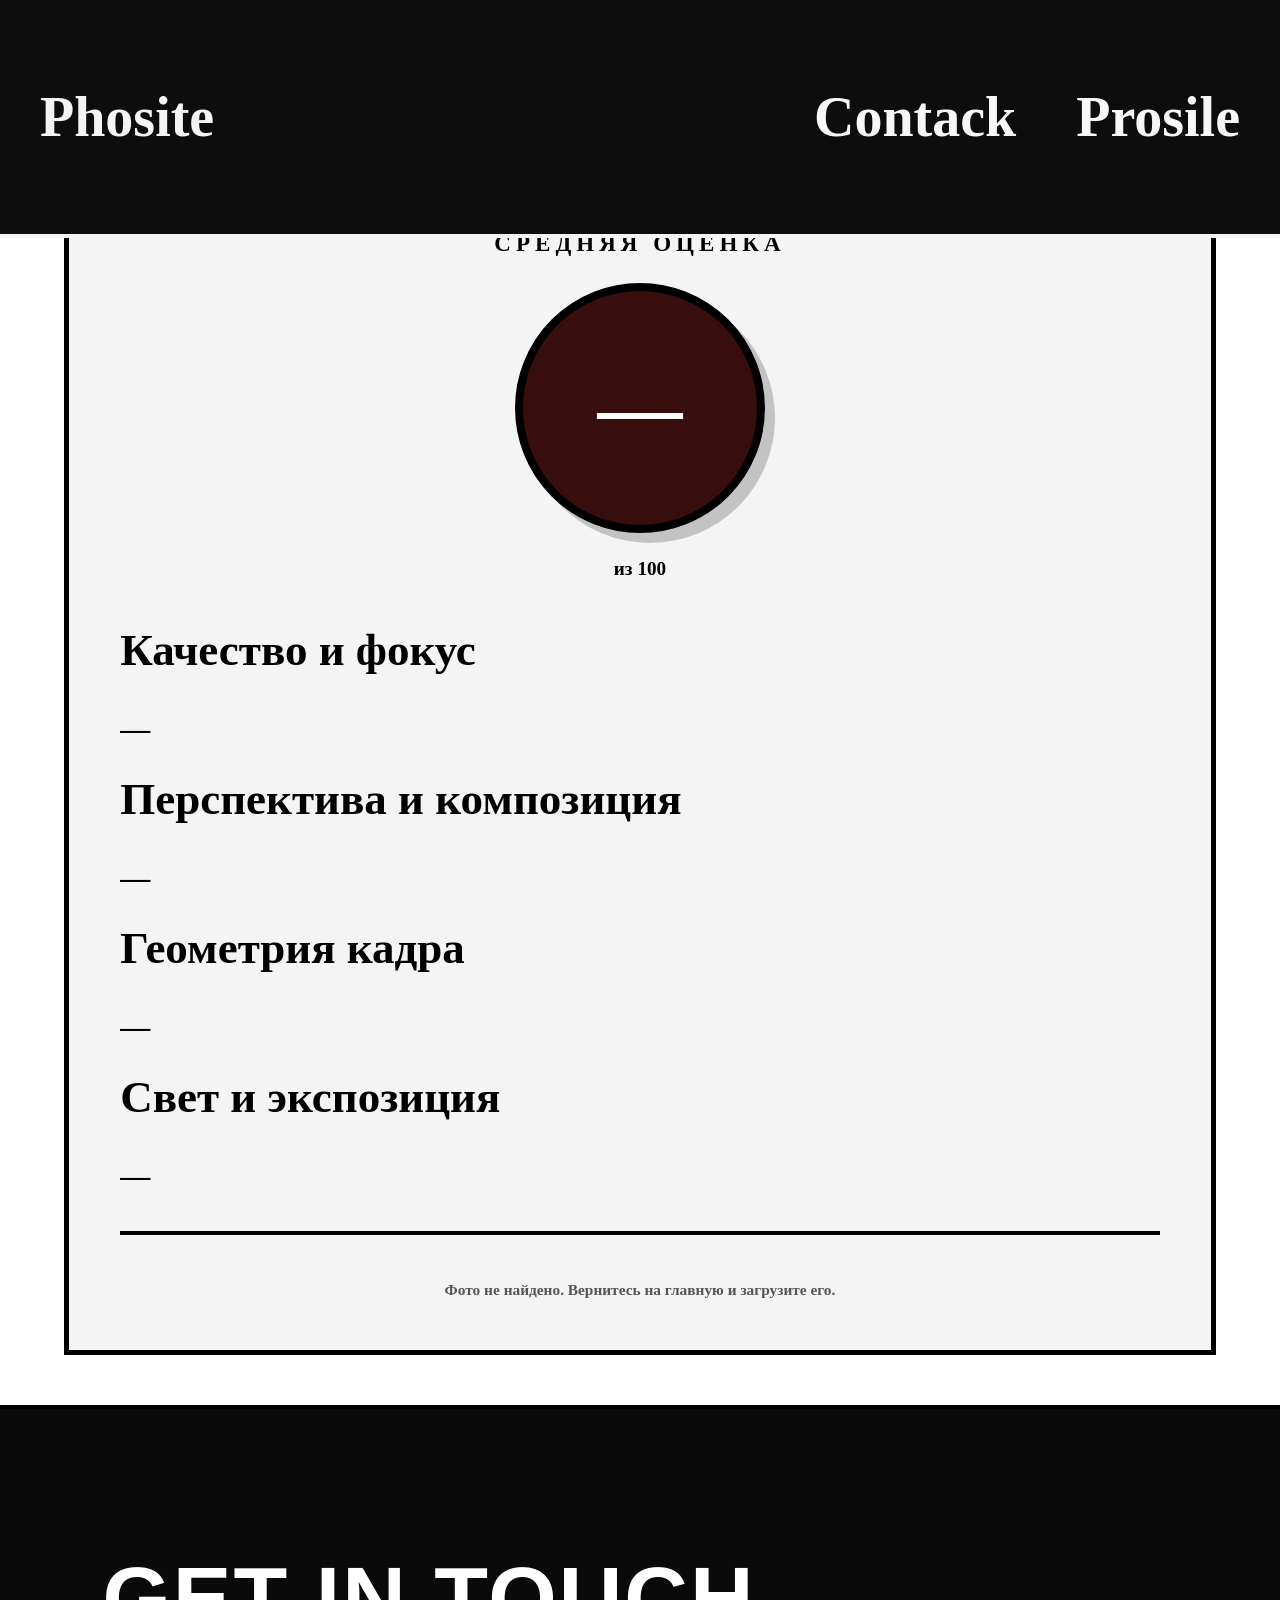
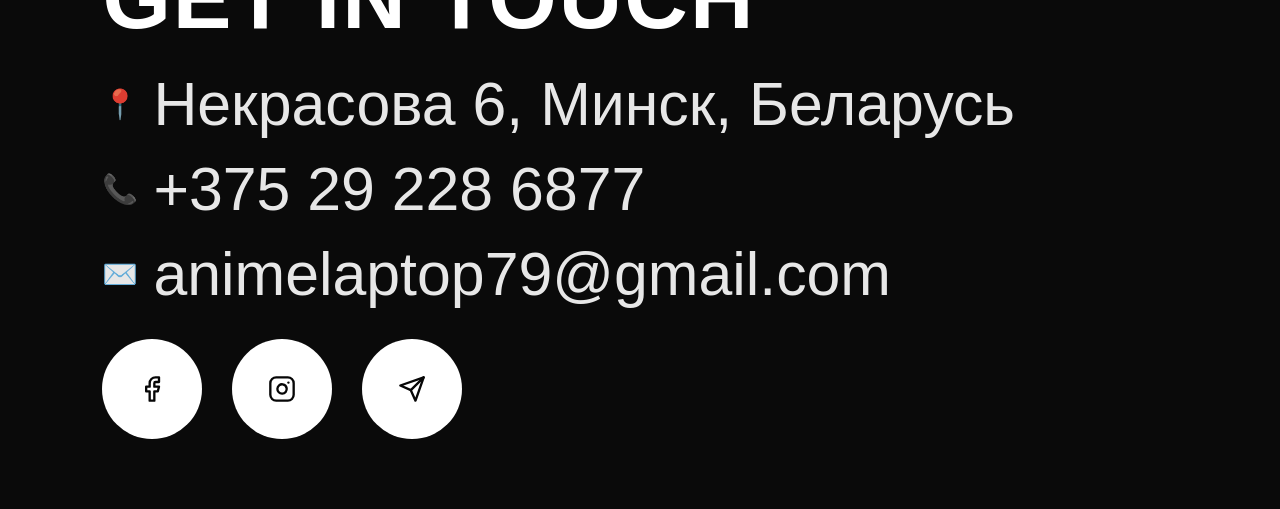
<file: result.html>
<!DOCTYPE HTMAL>
<html lang="kz">
    <head>
        <meta charset="UTF-8">
        <meta name="viewport"
        content="width=device-width,initial-scale=1.0">
        <title>Phosite result</title>
        <link rel="stylesheet" href="Secret.css">
  
  <!-- 2. ПОДКЛЮЧАЕМ ВАШ SECRET.CSS (строго ПОСЛЕ Bootstrap) -->
  <link rel="stylesheet" href="Secret.css">

    </head>
    <body>
        <header class="fixed-top-nav">
            <div class="logo-area">
                <h1>Phosite</h1>
             </div>
  
                <!-- Обёртка для ссылок обязательно должна иметь класс nav-links -->
            <nav class="nav-links">
                <a href="#" class="nav-link">Contack</a>
                <h1></h1>
                <a href="#" class="nav-link">Prosile</a>
            </nav>
        </header>
                    <!-- Кнопка-меню для мобильных устройств -->
            <button class="navbar-toggler" type="button" data-bs-toggle="collapse" data-bs-target="#navbarNav">
            <span class="navbar-toggler-icon">
                <h1>
                    
                </h1>
            </span>
            </button>
            <section id="result-section" class="result-section">
  <div class="result-card">
    <div class="result-average">
      <span class="result-label">СРЕДНЯЯ ОЦЕНКА</span>
      <div class="average-circle" id="avg-score">—</div>
      <span class="average-sub">из 100</span>
    </div>

    <div class="result-criteria" id="criteria-list">
      <div class="criterion" data-key="focus">
        <span class="crit-name">Качество и фокус</span>
        <div class="crit-bar"><div class="crit-fill" style="width:0%"></div></div>
        <span class="crit-value">—</span>
      </div>
      <div class="criterion" data-key="composition">
        <span class="crit-name">Перспектива и композиция</span>
        <div class="crit-bar"><div class="crit-fill" style="width:0%"></div></div>
        <span class="crit-value">—</span>
      </div>
      <div class="criterion" data-key="geometry">
        <span class="crit-name">Геометрия кадра</span>
        <div class="crit-bar"><div class="crit-fill" style="width:0%"></div></div>
        <span class="crit-value">—</span>
      </div>
      <div class="criterion" data-key="light">
        <span class="crit-name">Свет и экспозиция</span>
        <div class="crit-bar"><div class="crit-fill" style="width:0%"></div></div>
        <span class="crit-value">—</span>
      </div>
    </div>

    <p class="result-comment" id="result-comment"></p>

    <div class="result-status" id="result-status">Загрузка оценки…</div>
  </div>
</section>
    <footer class="site-footer">
    <div class="footer-container">
        
        <!-- ЛЕВАЯ ЧАСТЬ: КОНТАКТЫ -->
        <div class="footer-column">
            <h3>Get In Touch</h3>
            <ul class="contact-list">
                <li>
                    <span class="icon">📍</span> 
                    Некрасова 6, Минск, Беларусь
                </li>
                <li>
                    <span class="icon">📞</span> 
                    +375 29 228 6877
                </li>
                <li>
                    <span class="icon">✉️</span> 
                    animelaptop79@gmail.com
                </li>
            </ul>
            
            <!-- Соцсети -->
            <div class="social-icons">
                <a href="https://www.facebook.com/profile.php?id=61579851143934&sk=about&locale=ru_RU" class="social-btn" target="_blank" aria-label="Facebook">
                    <svg xmlns="http://w3.org" width="24" height="24" viewBox="0 0 24 24" fill="none" stroke="currentColor" stroke-width="2" stroke-linecap="round" stroke-linejoin="round"><path d="M18 2h-3a5 5 0 0 0-5 5v3H7v4h3v8h4v-8h3l1-4h-4V7a1 1 0 0 1 1-1h3z"></path></svg>
                </a>
                 <a href="https://www.instagram.com/anime_laptop/" class="social-btn" target="_blank" aria-label="Instagram">
                    <svg xmlns="http://w3.org" width="24" height="24" viewBox="0 0 24 24" fill="none" stroke="currentColor" stroke-width="2" stroke-linecap="round" stroke-linejoin="round"><rect x="2" y="2" width="20" height="20" rx="5" ry="5"></rect><path d="M16 11.37A4 4 0 1 1 12.63 8 4 4 0 0 1 16 11.37z"></path><line x1="17.5" y1="6.5" x2="17.51" y2="6.5"></line></svg>
                </a>
                <a href="https://t.me" class="social-btn" target="_blank" aria-label="Telegram">
                    <svg xmlns="http://w3.org" width="24" height="24" viewBox="0 0 24 24" fill="none" stroke="currentColor" stroke-width="2" stroke-linecap="round" stroke-linejoin="round"><line x1="22" y1="2" x2="11" y2="13"></line><polygon points="22 2 15 22 11 13 2 9 22 2"></polygon></svg>
                </a>
            </div>
        </div>

        

    </div>
</footer>
    <script src="scriptsite.js"></script>
    </body>
    </html>
</file>
<file: Secret.css>
.fixed-top-nav {
  position: fixed; 
  top: 0;         
  left: 0;        
  width: 100%;    
  z-index: 1030;  
  background-color: #0d0d0d;
  color:#f4f4f4; /* Серый цвет фона шапки */
  
  display: flex;
  justify-content: space-between; 
  align-items: center; 
  padding: 15px 40px; 
  box-sizing: border-box;

  /* ВАЖНО: Добавляем сплошную чёрную полосу толщиной 4 пикселя */
  border-bottom: 4px solid rgb(243, 244, 245) !important; 
}
.fixed-top-nav h1{
  font-size: 3.5rem !important;   /* Оставляем текущий удачный размер */
  line-height: 3.65 !important;
  color: #f4f4f4;  /* Слегка увеличили интервал, чтобы текст занял всю высоту */
  text-align: justify !important;/* Выравнивание по ширине (эффект газеты/Википедии) */
  margin: 0 !important;         
}
.nav-links {
  display: flex;       
  flex-direction: row; 
  gap: 30px;          
  margin-left: auto;   
  align-items: center; /* Центрирует сами ссылки внутри своего блока */
}
.nav-links .nav-link {
  display: inline-block;
  font-size: 3.5rem !important;   /* Оставляем текущий удачный размер */
  line-height: 3.65 !important;  /* Слегка увеличили интервал, чтобы текст занял всю высоту */
  text-align: justify !important; 
  font-weight: bold;  
  color: #f9f6f6;   
  text-decoration: none;
  padding: 0;          
  transition: color 0.15s ease-in-out;
}
.nav-links .nav-link:hover {
  color: #0fb0bc;      
}
.main-page-wrapper {
  display: flex;
  flex-direction: row;
  justify-content: flex-start;
  align-items: flex-stЫart; /* Выравнивает верх серого контейнера и блока shit на один уровень */
  gap: 20px;               /* Зазор между серым контейнером и блоком shit */
  width: 100%;
  box-sizing: border-box;
  padding: 100px 20px 20px 20px; /* Отступ сверху, чтобы фиксированная шапка ничего не перекрывала */
}
.blockinviseble { 
  width: 50% !important; 
  background: #fbfdfb !important;
  padding: 50px !important; 
}
.containers {
  display: flex !important;       
  flex-direction: row !important; 
  justify-content: space-between !important; 
  
  align-items: stretch !important; 
  
  width: 100% !important;
  box-sizing: border-box !important;
  background-color: #f4f4f4 !important;
  padding: 20px !important; 
  border: solid 5px black !important; 
}
.containers1 {
  display: flex !important;       
  flex-direction: row !important; 
  justify-content: space-between !important; 
  align-items: stretch !important; /* Гарантирует, что блоки будут равны по высоте */
  
  width: 90% !important;         
  max-width: 5000px !important;   
  margin: 200px auto 0 auto !important;   
  box-sizing: border-box !important;
  background-color: #f4f4f4 !important;
  
  /* ИСПРАВЛЕНИЕ: Ставим 0, чтобы блоки прижались к краям рамки контейнера */
  padding: 0px !important; 
  
  border: solid 5px black !important; 
}
.block-shit {
  width: 100% !important; /* Растягиваем на всю ширину сайта */
    background: #0d0d0d !important; 
    padding: 30px 20px !important; /* Отступы внутри блока (сверху/снизу и по бокам) */
    border-top: solid 4px black !important; /* Черная рамка сверху, чтобы отделить от картинки */
    border-bottom: solid 4px black !important; /* Черная рамка снизу */
    text-align: center !important; /* Текст по центру */
    font-weight: bold !important;
    font-size: 3rem !important; /* Размер шрифта */
    box-sizing: border-box !important;
    margin: 0 !important;
}
.block-shit h1{
  color: #f4f4f4;
}
.block1 { 
  width: 50% !important; 
  height: 30vw !important; /* МАГИЯ: Блок станет высоким пропорционально ширине экрана */
  background: #a6a4a4 !important;    
  padding: 60px !important; 
  border-right: solid 5px black !important; 
  box-sizing: border-box !important;
  
  display: flex !important;
  flex-direction: column !important;
  justify-content: space-between !important; 
}
.block1 h2 {
 font-size: 5rem !important; /* Делаем заголовок огромным и агрессивным */
  font-weight: 900 !important;
  text-transform: uppercase !important;
  margin-top: 0 !important;
  margin-bottom: 20px !important;
  text-align: center;
  color: black !important;
}
.block1 p {
  font-size: 5.2rem !important; /* Увеличили английский текст, теперь он читается издалека */
  line-height: 3.4 !important;
  color: #222 !important;
  margin-bottom: 40px !important;
}
.block2 { 
  width: 50% !important; 
  height: 30vw !important; /* Такая же высота, чтобы они идеально совпадали */
  background: #222222 !important; 
  padding: 40px !important; 
  box-sizing: border-box !important;
  
  display: flex !important;
  flex-direction: column !important;
  justify-content: center !important;
  align-items: center !important; 
  overflow: hidden;  

}
.btn-brutal-footer {
  width: 100% !important; /* Растягивается строго на всю ширину родительского блока */
  height: 100px !important; /* Делаем её очень высокой и массивной */
  background-color: #555555 !important; /* Изначально серая (заблокированная) */
  color: white !important;
  border: 5px solid black !important; /* Жирная брутальная рамка кнопки */
  font-size: 2.8rem !important; /* Огромный, кричащий шрифт на кнопке */
  font-weight: 900 !important;
  text-transform: uppercase !important;
  cursor: not-allowed !important;
  opacity: 0.6;
  margin-top: 25px !important; /* Отступ от верхних больших блоков */
  transition: all 0.15s ease-in-out;
}
.btn-brutal-footer:not([disabled]) {
  background-color: #380d0d !important; /* Твой фирменный бордовый цвет */
  cursor: pointer !important;
  opacity: 1 !important;
}
.btn-brutal-footer:not([disabled]):hover {
  background-color: #145618 !important; /* При наведении активированная кнопка станет зеленой */
  color: white !important;
}
.preview-container {
  width: 100%;
  height: 100%;
  display: flex;  
  align-items: center;
  justify-content: center;
  background-color: #222; 
}
#output-image {
  max-width: 100% !important;
  max-height: 100% !important;
  width: auto !important;
  height: auto !important;
  display: none; /* Изначально скрыта, пока файл не выбран */
  
  /* ВАЖНО: Свойство сбережения целостности фото */
  object-fit: contain !important; /* Картинка уменьшится, впишется в квадрат и НЕ сожмется, а пустые места станут рамками! */
}
.containers img {
  width: 100% !important;   /* Растягивается на всю ширину своего блока */
  max-width: 100% !important;
  height: auto !important;  /* Сохраняет правильные пропорции */
  display: block !important;
}
.upload-zone {
  width: 100%;
  border: 4px dashed black !important; 
  background-color: #444343 !important; 
  padding: 40px 20px !important; /* Делаем её аккуратной плашкой */
  text-align: center;
  font-size: 5.8rem !important; /* Удобный читаемый размер текста */
  font-weight: bold;
  cursor: pointer;
  margin-bottom: 0px;
  box-sizing: border-box;
  transition: background 0.2s;
}
.upload-zone span {
  font-size: 4rem !important; /* Текст "ВЫБЕРИ ИЛИ ПЕРЕТАЩИ СЮДА ФОТО" стал крупным */
  font-weight: bold !important;
  text-transform: uppercase !important;
}
.upload-zone:hover {
  background-color: #444343; /* Смена цвета при наведении */
  color: white;
}
.upload-zone input[type="file"] {
  display: none;
}
.containers img[src="placeholder.jpg"], .containers img:not([src]) {
  opacity: 0 !important;
  height: 0 !important;
  width: 0 !important;
}
.rating-result {
  background-color: #380d0d; /* Бордовый фон, как у контейнера */
  color: white;
  border: 4px solid black;
  padding: 20px;
  font-size: 3rem;
  text-align: center;
  font-weight: bold;
}
.main-page-wrapper {
  text-align: center;
  width: 90%;
  max-width: 1200px;
  
  margin: 0px auto 20px auto !important;
}
.image-overlay-container {
  position: relative;       
  width: 100vw !important;  
  
  /* Увеличили с 30vw до 42vw, чтобы картинка стала высокой и мощной */
  height: 42vw !important; 
  
  left: 50%;                
  transform: translateX(-50%); 
  margin: 0 0 0px 0 !important; 
  border: none !important;  
  overflow: hidden;                           
}
.adaptive-bg-img {
   width: 100% !important;   
  height: 100% !important;   
  object-fit: cover !important; 
  
  /* ВАЖНО: Выравниваем картинку по верхней части, 
     чтобы при любом масштабе твой силуэт оставался виден на экране */
  object-position: center top !important; 
  display: block !important;
}
.dark-overlay {
  position: absolute;
  top: 0;
  left: 0;
  width: 100%;
  height: 100%;
  background-color: rgba(0, 0, 0, 0.55); /* Черный цвет с прозрачностью 55% для тусклости */
  
  /* Центрируем текст внутри этого слоя */
  display: flex;
  align-items: center;
  justify-content: center;
  
  transition: background-color 0.3s ease; /* Плавное изменение при взаимодействии */
}
.image-overlay-container:hover .dark-overlay {
  background-color: rgba(0, 0, 0, 0.35); 
}
.overlay-welcome-text {
  color: rgba(255, 255, 255, 0.75); /* Полупрозрачный белый текст */
  font-family: sans-serif;           /* Аккуратный строгий шрифт без засечек */
  font-size: 2.5rem;                 /* Заметный, но не гигантский размер */
  font-weight: 800;
  letter-spacing: 8px;               /* Большое расстояние между буквами (стиль минимализма) */
  text-transform: uppercase;         /* Все буквы заглавные */
  text-align: center;
  pointer-events: none;              /* Клик сквозь текст не мешает интерфейсу */
  padding: 0 20px;
}
html, body {
    height: 100%;
    margin: 0;
    padding: 0;
    display: flex;
    flex-direction: column;
}
body > *:not(.site-footer) {
    /* Если не хотите оборачивать в main, можно использовать этот трюк, 
       но лучше просто добавить <main> вокруг контента и дать ему flex: 1 */
}
.site-footer {
    background-color: #0a0a0a; /* Тёмно-синий цвет как на скрине */
    color: #ffffff;
    width: 100%;
    margin-top: auto; /* ЭТА СТРОКА ПРИЖИМАЕТ ФУТЕР К НИЗУ ОКНА */
    padding: 50px 0;
    box-sizing: border-box;
    font-family: Arial, sans-serif;
    
    /* Если футер должен касаться краев экрана - убираем боковые отступы */
    border-top: 4px solid #000; /* Черная полоса сверху для стиля */
}
.footer-container {
     display: flex !important;
    flex-direction: row !important; 
    justify-content: space-between !important; /* Это раздвинет блоки по краям */
    align-items: flex-start !important; 
    flex-wrap: nowrap !important; /* Запрещаем переносить блоки вниз */
    
    /* Убираем max-width, чтобы контейнер мог растянуться */
    width: 100% !important; 
    
    /* Вот эти отступы (padding) не дадут тексту прилипнуть к самым краям монитора */
    padding: 0 8% !important; 
    box-sizing: border-box !important;
    margin: 0 !important;   /* Отступы внутри футера, чтобы текст не прилипал к краям */
}
.footer-column {
    flex: 0 1 auto !important; /* Блоки будут занимать столько места, сколько нужно тексту */
    min-width: 250px !important; /* Защита, чтобы не сжимались слишком сильно */
    margin-bottom: 20px !important;
}
.footer-column h3 {
    font-size: 5.5rem !important; /* БЫЛО 1.5rem */
    margin-bottom: 20px;
    font-weight: bold;
    text-transform: uppercase;
    letter-spacing: 2px;
}
.contact-list {
    list-style: none;
    padding: 0;
    margin: 0 0 30px 0;
}
.contact-list li {
    font-size: 3.8rem !important; 
    margin-bottom: 15px;
    display: flex;
    align-items: center;
    opacity: 0.9;
    color: #ffffff;
    white-space: nowrap !important;
}
.contact-list .icon {
    margin-right: 15px;
    font-size: 1.8rem !important;
}
.social-icons {
    display: flex;
    gap: 30px;
}
.social-btn {
    display: flex;
    justify-content: center;
    align-items: center;
    width: 100px; 
    height: 100px; 
    background-color: #ffffff;
    color: #060606;
    border-radius: 50%;
    text-decoration: none;
    transition: transform 0.2s, background-color 0.2s;
}
.social-btn svg {
    width: 28px;
    height: 28px;
    /* Убедимся, что цвет иконки совпадает с цветом текста кнопки */
    stroke: currentColor; 
    fill: none;
}
.social-btn:hover {
    background-color: #0fb0bc; 
    color: white;
    transform: scale(1.1);
}
.gallery-grid {
     display: grid;
    grid-template-columns: repeat(3, 1fr); 
    gap: 15px;
    width: 300px !important;
}
.gallery-item {
    width: 100%;
    aspect-ratio: 1 / 1; /* Квадратные заглушки */
    background-color: rgba(255, 255, 255, 0.2); /* Полупрозрачный белый */
    border-radius: 4px;
    transition: background-color 0.2s;
}
.gallery-item:hover {
    background-color: rgba(255, 255, 255, 0.4);
}
@media (max-width: 768px) {
    .footer-container {
        flex-direction: column;
        padding: 0 20px;
    }
    
    .gallery-grid {
        grid-template-columns: repeat(3, 1fr); /* Оставляем 3 колонки или можно 2 */
    }
}
@media (max-width: 768px) {

  /* --- ШАПКА --- */
  .fixed-top-nav {
    padding: 10px 15px !important;
    flex-wrap: wrap !important;
  }
  .fixed-top-nav h1 {
    font-size: 1.8rem !important;
    line-height: 1.2 !important;
  }
  .nav-links {
    gap: 15px !important;
  }
  .nav-links .nav-link {
    font-size: 1.2rem !important;
    line-height: 1.3 !important;
  }

  /* --- БАННЕР --- */
  .image-overlay-container {
    height: 60vw !important;
  }
  .overlay-welcome-text {
    font-size: 1.2rem !important;
    letter-spacing: 3px !important;
  }

  /* --- БЛОК "UPLOAD" --- */
  .block-shit {
    padding: 15px 10px !important;
  }
  .block-shit h1 {
    font-size: 1.5rem !important;
  }

  .containers1 {
    flex-direction: column !important;
    width: 95% !important;
    margin-top: 100px !important;
    padding: 0 !important;
  }
  .block1,
  .block2 {
    width: 100% !important;
    height: auto !important;
    padding: 20px !important;
  }
  .block1 {
    border-right: none !important;
    border-bottom: 5px solid black !important;
    min-height: 300px !important;
  }
  .block1 h2 {
    font-size: 1.8rem !important;
  }
  .block1 p {
    font-size: 1rem !important;
    line-height: 1.5 !important;
    margin-bottom: 20px !important;
  }
  .block2 {
    height: 80vw !important;
    min-height: 250px !important;
  }
  .upload-zone {
    padding: 20px 10px !important;
  }
  .upload-zone span {
    font-size: 1rem !important;
  }
  .btn-brutal-footer {
    height: 60px !important;
    font-size: 1.2rem !important;
    margin-top: 15px !important;
  }
  .footer-container {
    flex-direction: column !important;
    flex-wrap: wrap !important;
    padding: 0 20px !important;
  }
  .footer-column {
    width: 100% !important;
    margin-bottom: 30px !important;
  }
  .footer-column h3 {
    font-size: 1.8rem !important;
  }
  .contact-list li {
    font-size: 1rem !important;
    white-space: normal !important; /* разрешаем перенос */
  }
  .contact-list .icon {
    font-size: 1.2rem !important;
  }
  .social-btn {
    width: 50px !important;
    height: 50px !important;
  }
  .social-btn svg {
    width: 20px !important;
    height: 20px !important;
  }
  .gallery-grid {
    width: 100% !important;
    max-width: 250px !important;
  }

  /* --- Скрыть декоративный блок --- */
  .blockinviseble {
    display: none !important;
  }
}
@media (max-width: 400px) {
  .fixed-top-nav h1 {
    font-size: 1.5rem !important;
  }
  .nav-links .nav-link {
    font-size: 1rem !important;
  }
  .block1 h2 {
    font-size: 1.4rem !important;
  }
  .btn-brutal-footer {
    font-size: 1rem !important;
  }
  .footer-column h3 {
    font-size: 1.5rem !important;
  }
}
.button-wrapper {
  width: 100% !important;
  padding: 0 5% !important; /* Отступы по бокам, чтобы кнопка не липла к краям */
  box-sizing: border-box !important;
  display: flex !important;
  justify-content: center !important;
}
@media (max-width: 768px) {
  .button-wrapper {
    padding: 0 15px !important; /* Чуть меньше отступ на телефоне */
  }
}
.result-section {
  width: 90%;
  max-width: 1400px;
  margin: 150px auto 50px;
}
.result-card {
  width: 100%;
  max-width: 100%;
  min-width: 0;
  background: #f4f4f4;
  border: 5px solid black;
  padding: 4vw;
  box-sizing: border-box;
  overflow: hidden;
}
.result-average {
  text-align: center;
  margin-bottom: 3vw;
}
.result-label {
  font-size: 1.8vw; /* Крупный текст на ПК */
  font-weight: 900;
  text-transform: uppercase;
  letter-spacing: 5px;
}
.average-circle {
  width: 15vw;  /* Огромный круг на ПК */
  height: 15vw;
  min-width: 150px;
  min-height: 150px;
  margin: 2vw auto;
  border-radius: 50%;
  border: 8px solid black;
  background: #380d0d;
  color: white;
  display: flex;
  align-items: center;
  justify-content: center;
  font-size: 6vw; /* Огромная цифра внутри */
  font-weight: 900;
  box-shadow: 10px 10px 0px rgba(0,0,0,0.2);
}
.result-criteria {
  width: 100%;
  min-width: 0;
}
.average-sub { 
  font-size: 1.5vw; 
  font-weight: bold; 
}
.criterion {
  gap: 15px;
    margin-bottom: 22px;
}
.crit-name { 
  font-size: 45px !important;
    font-weight: 900;
    line-height: 1.4;
    min-width: 150px;
}
.crit-bar {
  height: 30px;
}
.crit-fill {
  height: 100%;
  width: 0%;
  background: #0fb0bc;
  transition: width 1s ease-in-out;
}
.crit-value { 
  font-size: 30px !important;
    font-weight: 900;
    min-width: 85px;
}
.result-comment {
  margin-top: 3vw;
  font-size: 1.3vw;
  line-height: 1.6;
  border-top: 4px solid black;
  padding-top: 2vw;
  font-weight: bold;
}
.result-status {
  margin-top: 20px;
  font-size: 1.2vw;
  color: #555;
  text-align: center;
  font-weight: bold;
}
@media (max-width: 768px) {
  .result-card { padding: 20px; }
  .result-label { font-size: 1rem; letter-spacing: 2px; }
  .average-sub { font-size: 0.9rem; }
  
  .criterion { gap: 10px; margin-bottom: 15px; }
  .crit-name { flex: 0 0 110px; font-size: 0.75rem; }
  .crit-bar { height: 20px; border: 3px solid black; }
  .crit-value { flex: 0 0 40px; font-size: 1rem; }
  
  .result-comment { font-size: 0.9rem; margin-top: 20px; padding-top: 15px; }
  .result-status { font-size: 0.8rem; }
}
.average-circle {
   width: 250px !important;
    height: 250px !important;
    min-width: 250px !important;
    min-height: 250px !important;
    flex-shrink: 0;

    display: flex;
    align-items: center;
    justify-content: center;

    font-size: 85px !important;
    font-weight: 900;
    line-height: 1;
    box-sizing: border-box;
    border-radius: 50%;
}
.image-overlay-container {
    position: relative;
    width: 100%;
    overflow: hidden;
}

.adaptive-bg-img {
    display: block;
    width: 100%;
    height: 500px;
    object-fit: cover;
}

.dark-overlay {
    position: absolute;
    inset: 0;
    background: rgba(0, 0, 0, 0.4);
    display: flex;
    align-items: center;
    justify-content: center;
}
</file>
